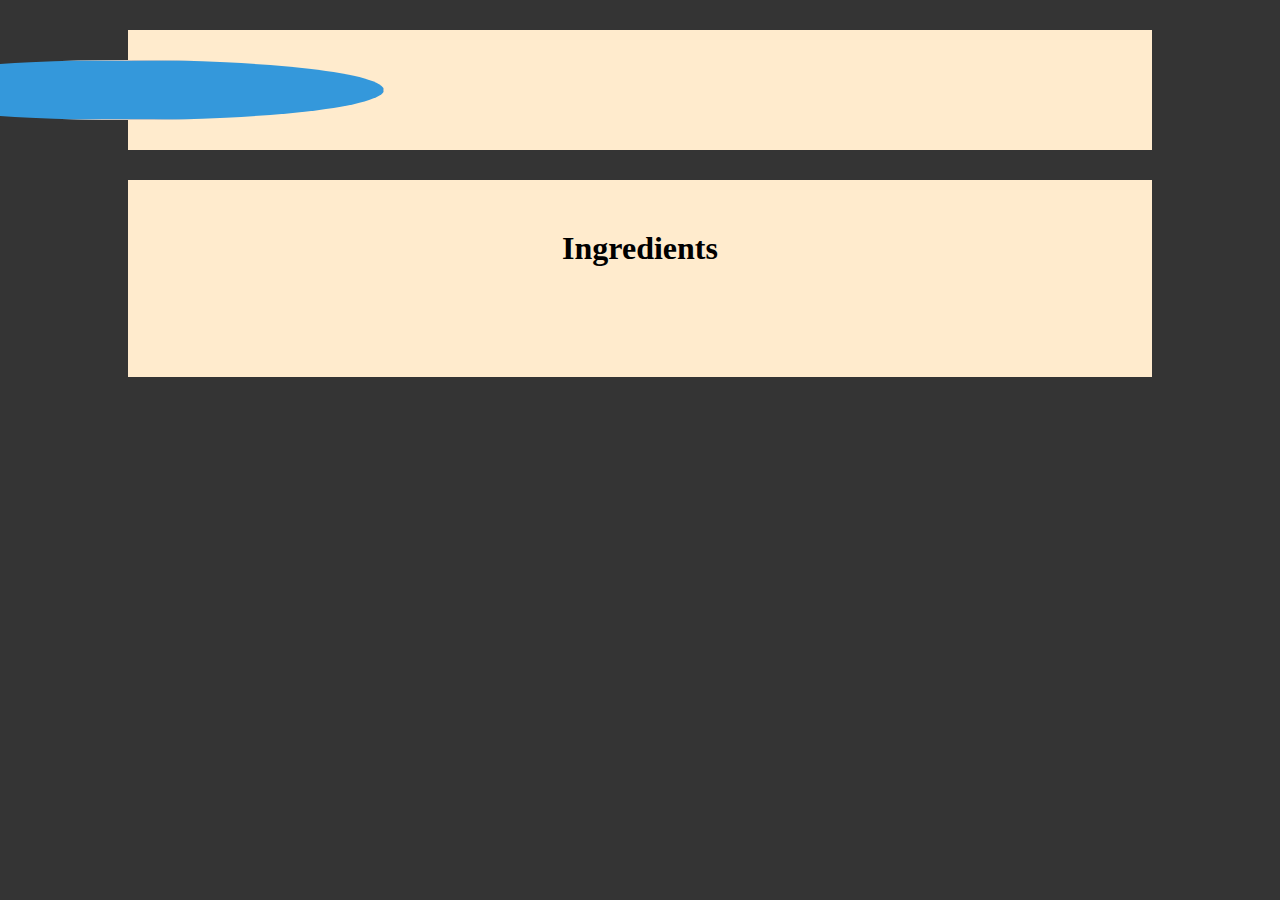
<file: details.html>
<!DOCTYPE html>
<html lang="en">
  <head>
    <meta charset="UTF-8" />
    <meta name="viewport" content="width=device-width, initial-scale=1.0" />
    <title>Meal Details</title>
    <link rel="stylesheet" href="details.css" />
  </head>
  <body>
    <div class="container">
      <div class="menuDetail">
        <div class="outer">
          <img class="innerImg"></img>
          <div class="partition">
              <div class="double-partition"></div>
              <div class="double-partition"></div>
          </div>
          <div class="contentLeft">
            <div class="mealHeading"></div>
            <div class="Instructions"></div>
          </div>
        </div>
        <div class="ingredientsBottom">
          <h1>Ingredients</h1>
          <div class="ingredients">
            <div id="measure-list" class="measure-list">
              <!-- Measures will be dynamically added here -->
            </div>
            <div id="ingredient-list" class="ingredient-list">
              <!-- Ingredients will be dynamically added here -->
            </div>
          </div>
        </div>
      </div>
    </div>
    <script src="./details.js"></script>
  </body>
</html>
</file>
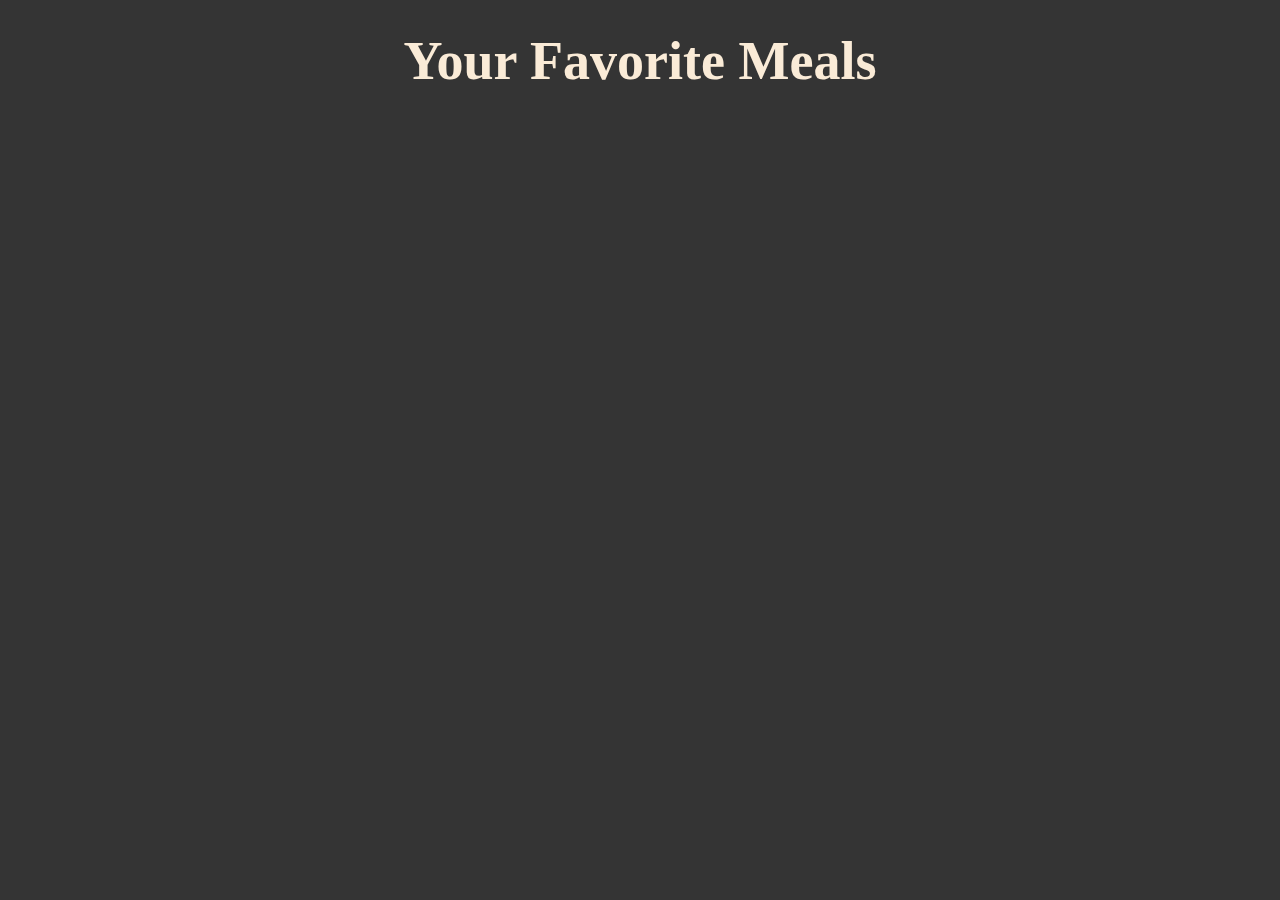
<file: favorites.html>
<!DOCTYPE html>
<html>
  <head>
    <!-- Add your favorite page's head content here -->
    <meta charset="UTF-8" />
    <meta name="viewport" content="width=device-width, initial-scale=1.0" />
    <title>Meal Details</title>
    <link rel="stylesheet" href="favorites.css" />
  </head>
  <body>
    <div class="favorites">
      <div class="heading">
        <h2>Your Favorite Meals</h2>
      </div>

      <div class="list">
        <ul id="favorites-list"></ul>
      </div>
    </div>
    <script src="favorites.js" type="module"></script>
  </body>
</html>
</file>
<file: details.css>
* {
  margin: 0;
  box-sizing: border-box;
}
*::-webkit-scrollbar {
  display: none;
}
body {
  background: #343434;
}
.menuDetail {
  display: flex;
  flex-direction: column;
  justify-content: center;
  align-items: center;
  text-align: center;
}
.outer {
  display: flex;
  flex-direction: row;
  justify-content: space-evenly;
  align-items: center;
  text-align: center;
  position: relative;
  width: 80%;
  background-color: blanchedalmond;
  margin: 30px;
  padding: 50px 0;
}
.innerImg {
  width: 50%; /* Set the width of the circular div to 50% of the external div's width */
  height: 50%; /* Set the height of the circular div to 50% of the external div's height */
  border-radius: 50%; /* Create a circular shape */
  background-color: #3498db; /* Background color for the circular div */
  position: absolute; /* Position the circular div relative to the external div */
  top: 50%; /* Center the circular div vertically */
  left: 0; /* Align the circular div with the left edge of the external div */
  transform: translate(-50%, -50%);
}
.contentLeft {
  width: 50%;
}
.mealHeading {
  font-size: 32px;
  margin-bottom: 20px;
  text-transform: capitalize;
}
.Instructions {
  font-size: 18px;
}
.ingredientsBottom {
  width: 80%;
  padding: 50px 30px;
  margin-bottom: 50px;
  background-color: blanchedalmond;
}
.ingredients {
  display: flex;
  flex-direction: row;
  justify-content: space-evenly;
  align-items: center;
  text-align: left;
  margin: 30px auto;
}
.ingredient-list,
.measure-list {
  display: flex;
  flex-direction: column;
}

.ingredient-item,
.measure-item {
  margin-bottom: 10px;
}
</file>
<file: favorites.css>
* {
  margin: 0;
  box-sizing: border-box;
}
*::-webkit-scrollbar {
  display: none;
}
body {
  background: #343434;
}
.favorites {
  display: flex;
  flex-direction: column;
  justify-content: center;
  align-items: center;
  text-align: left;
}
.heading {
  /* width: 100%; */
  text-transform: capitalize;
  color: antiquewhite;
  font-size: 36px;
  margin: 30px 0;
}
#favorites-list {
  display: flex;
  flex-wrap: wrap;
  flex-direction: row;
  column-gap: 20px;
  row-gap: 20px;
}
ul {
  list-style: none;
}
li {
  display: flex;
  flex-direction: column;
  justify-content: center;
  align-items: center;
  text-align: center;
  padding: 5px;
  background-color: blanchedalmond;
  width: 210px;
}
li h3 {
  font-size: 20px;
  margin: 20px;
}
ul img {
  width: 200px;
  height: 200px;
}
.remove-favorite {
  background: unset !important;
  border: 2px solid #fea500;
  border-radius: 25px;
  font-size: 16px;
  padding: 10px;
  margin: 10px;
}
</file>
